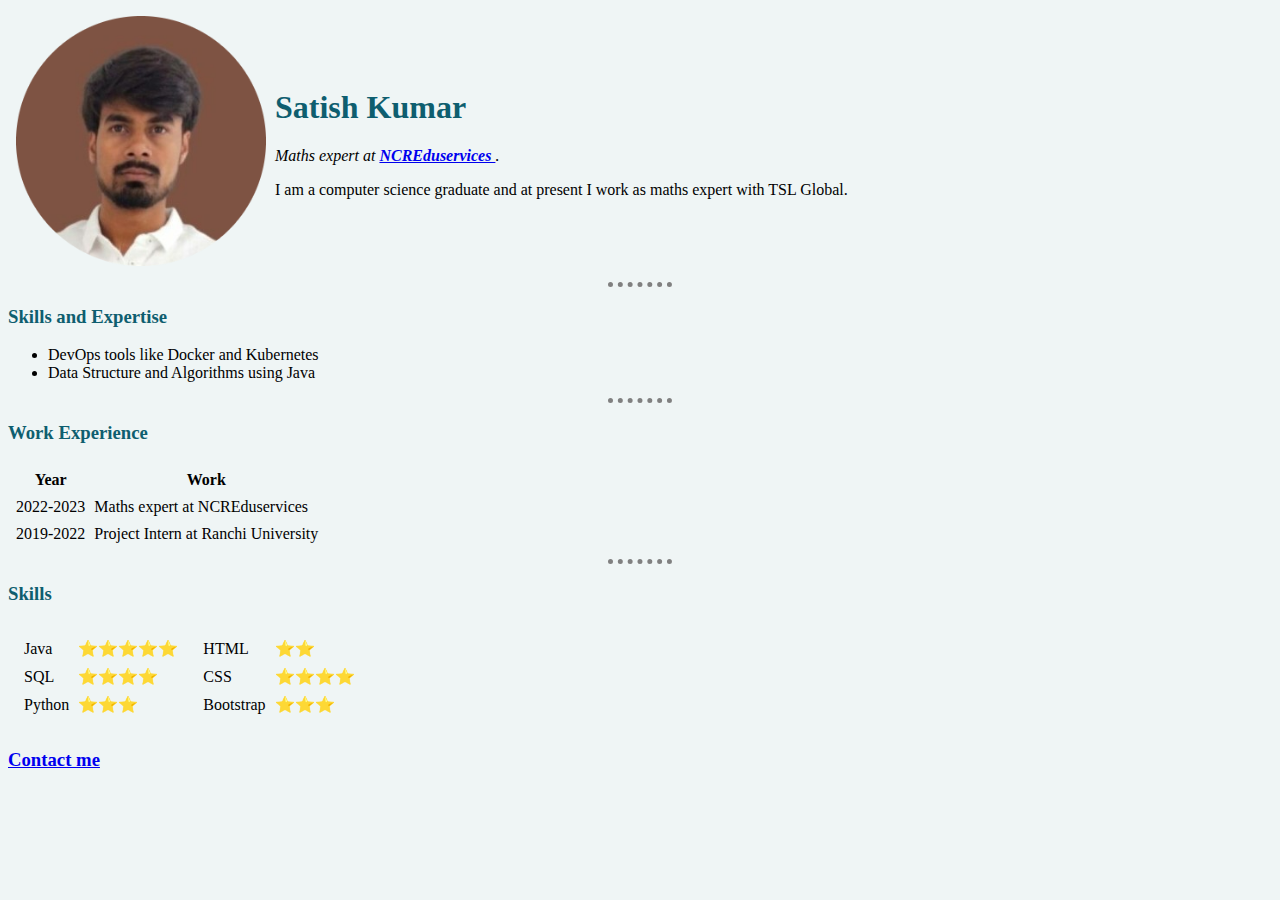
<file: index.html>
<!DOCTYPE html>
<html lang="en">

<head>
    <meta charset="UTF-8">
    <meta http-equiv="X-UA-Compatible" content="IE=edge">
    <meta name="viewport" content="width=device-width, initial-scale=1.0">
    <title>Satish's Personal site</title>
    <link rel="stylesheet" href="css/styles.css">
   
</head>

<body>
    <table cellspacing="7">
        <tr>
            <td> <img src="media/satish.png" alt="Satish Kumar's picture" height="250" align="top">
            </td>
            <td>
                <h1> Satish Kumar </h1>
    <p><em>Maths expert at <strong><a href="https://www.ncreduservices.com/"> NCREduservices </a></strong>.</em></p>
    <p>I am a computer science graduate and at present I work as maths expert with TSL Global.</p>
             </td>
        </tr>
    </table>
    
    <hr>
    <h3>Skills and Expertise</h3>
    <ul>
        <li>DevOps tools like Docker and Kubernetes</li>
        <li>Data Structure and Algorithms using Java</li>
    </ul>
    <hr>
    <h3>Work Experience</h3>
    <table >
        <thead>
        <tr>
            <th>Year</th>
            <th> Work</th>
        </tr>
        </thead>
        <tbody>
        <tr>
            <td> 2022-2023</td>
            <td>Maths expert at NCREduservices </td>

        </tr>
        <tr>
            <td>2019-2022</td>
            <td> Project Intern at Ranchi University</td>
        </tr>
        </tbody>
  

    </table>
    <hr>
    <!-- <video src="C:\Users\sk707\Downloads\Untitled video - Made with Clipchamp.mp4" controls height="250" autoplay poster="/DSA/HTML-personal Site/satish.png" muted></video> -->
    
    <!-- <audio src="mana ki.mp3" controls> mana ki</audio> -->
    <h3>Skills</h3>
    <table>
        <tr>
            <td>
                <table cellspacing="7">
                    <tr>
                        <td>Java</td>
                        <td>⭐⭐⭐⭐⭐</td>
                    </tr>
                    <tr>
                        <td>SQL</td>
                        <td>⭐⭐⭐⭐</td>
                    </tr>
                    
                    <tr>
                        <td>Python</td>
                        <td>⭐⭐⭐</td>
                    </tr>
                   
                </table>

            </td>
            <td>
                <table cellspacing="7">
                    <tr>
                        <td>HTML</td>
                        <td>⭐⭐</td>
                    </tr>
                    <tr>
                        <td> CSS</td>
                        <td>⭐⭐⭐⭐</td>
                    </tr>
                    
                    <tr>
                        <td>Bootstrap</td>
                        <td>⭐⭐⭐</td>
                    </tr>
                   
                </table>

            </td>
        </tr>


    </table>
    <h3><a href="contact.html"> Contact me</a></h3>

</body>
</body>

</html>
</file>
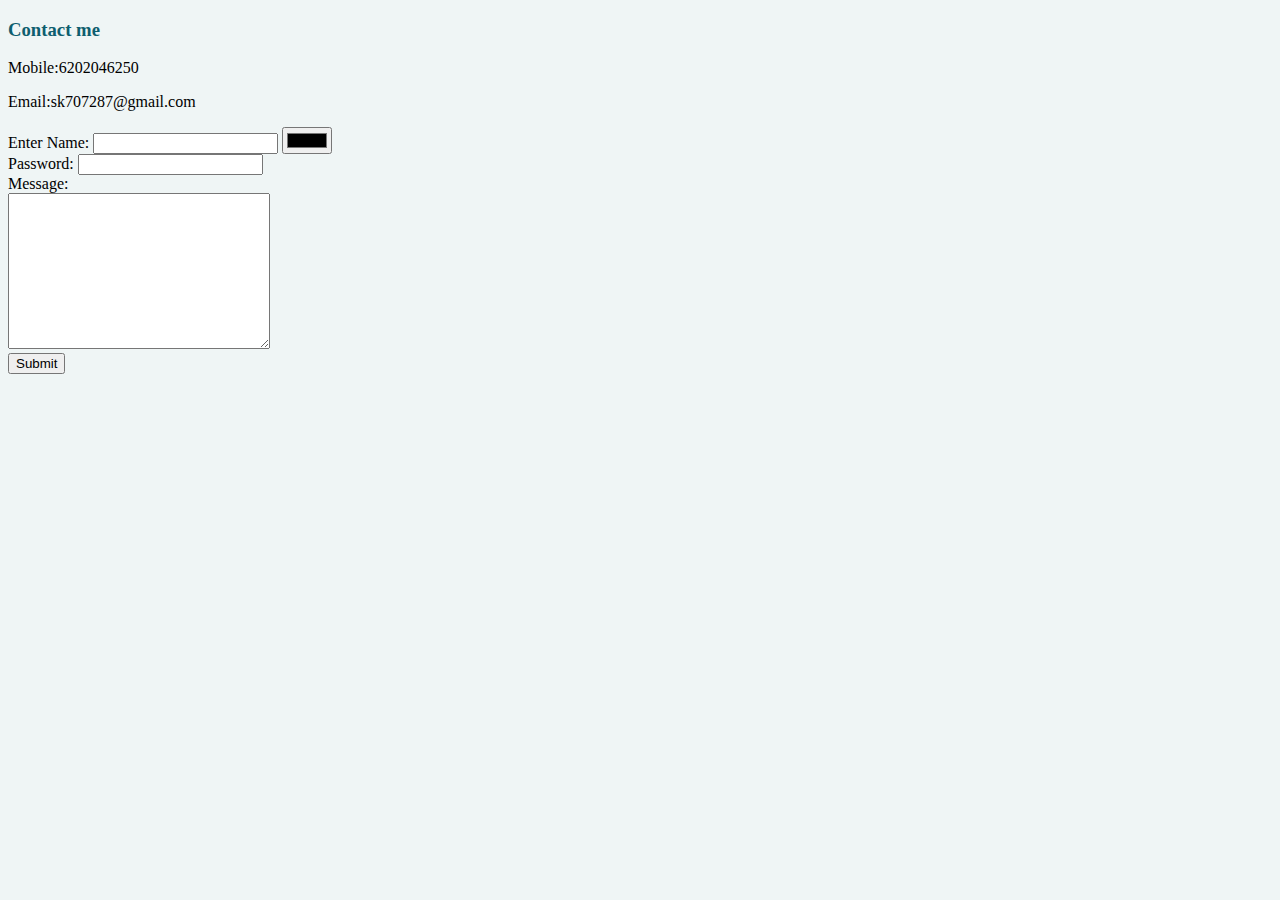
<file: contact.html>
<!DOCTYPE html>
<html lang="en">
<head>
    <meta charset="UTF-8">
    <meta http-equiv="X-UA-Compatible" content="IE=edge">
    <meta name="viewport" content="width=device-width, initial-scale=1.0">
    <title>Document</title>
    <link rel="stylesheet" href="css/styles.css">
</head>
<body>
<h3>Contact me</h3>
<p>Mobile:6202046250</p>
<p>Email:sk707287@gmail.com</p>
<form action="mailto:sk707287@gmail.com" method="post" enctype="text/plain">
<label for="">Enter Name:</label>
<input type="text">
<input type="color"> <br>
<label for="">Password:</label>
<input type="password"><br>
<label for="">Message:</label> <br>
<textarea name="message" id="" cols="30" rows="10" align="left"></textarea> <br>
<input type="submit">
</form>
    
</body>
</html>
</file>
<file: css/styles.css>
body{
    background-color:#EFF5F5 ;
}

hr{
    border-style: dotted none none;
    /* border-top:4px dotted; */
    width: 5%;
    border-width: 5px;
    border-color: grey;

    
    
}
table
{
    border-spacing: 7px;
}
h1,h3{
    color: #0E5E6F;
}
</file>
